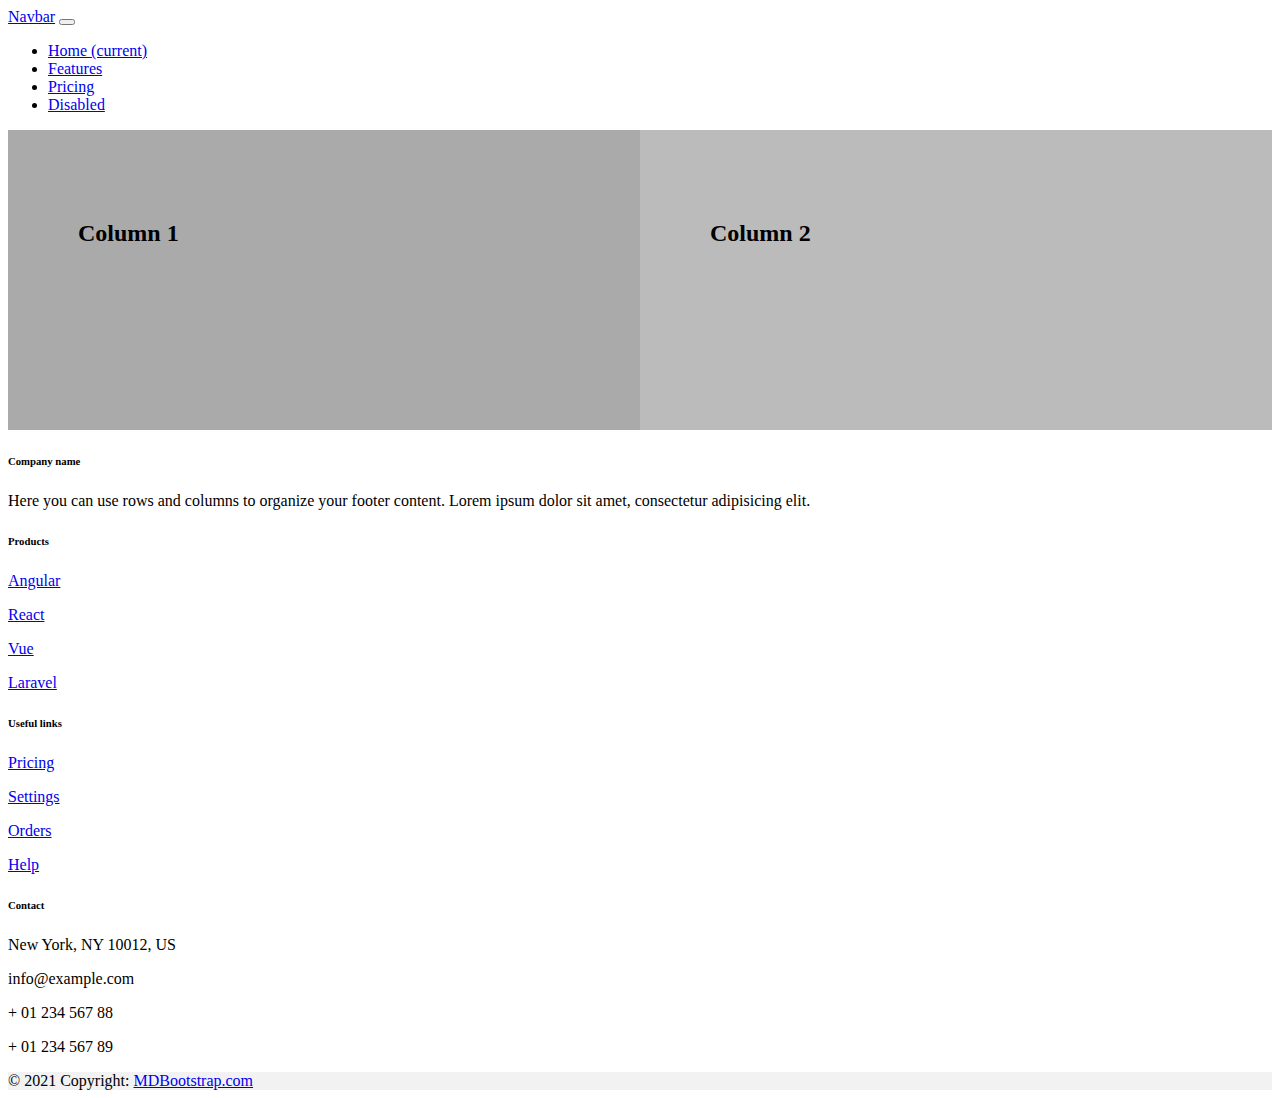
<file: index.html>
<!doctype html>
<html lang="en">
  <head>
    <!-- Required meta tags -->
    <meta charset="utf-8">
    <meta name="viewport" content="width=device-width, initial-scale=1">

    <!-- Bootstrap CSS -->
    <link href="https://cdn.jsdelivr.net/npm/bootstrap@5.1.3/dist/css/bootstrap.min.css" rel="stylesheet" integrity="sha384-1BmE4kWBq78iYhFldvKuhfTAU6auU8tT94WrHftjDbrCEXSU1oBoqyl2QvZ6jIW3" crossorigin="anonymous">
    <link rel="stylesheet" href="./css/style.css">

    <title>Hello, world!</title>
  </head>
  <body>
    
    <nav class="navbar navbar-expand-lg navbar-light bg-light">
      <a class="navbar-brand" href="#">Navbar</a>
      <button class="navbar-toggler" type="button" data-toggle="collapse" data-target="#navbarNav" aria-controls="navbarNav" aria-expanded="false" aria-label="Toggle navigation">
        <span class="navbar-toggler-icon"></span>
      </button>
      <div class="collapse navbar-collapse" id="navbarNav">
        <ul class="navbar-nav">
          <li class="nav-item active">
            <a class="nav-link" href="#">Home <span class="sr-only">(current)</span></a>
          </li>
          <li class="nav-item">
            <a class="nav-link" href="#">Features</a>
          </li>
          <li class="nav-item">
            <a class="nav-link" href="#">Pricing</a>
          </li>
          <li class="nav-item">
            <a class="nav-link disabled" href="#">Disabled</a>
          </li>
        </ul>
      </div>
    </nav>

    <!-- Footer -->
<footer class="text-center text-lg-start bg-light text-muted">
  <!-- Section: Social media -->
    <!-- Left -->
    <div class="row">
      <div class="column" style="background-color:#aaa;">
        <h2>Column 1</h2>
      </div>
      <div class="column" style="background-color:#bbb;">
        <h2>Column 2</h2>
      </div>
    </div>
    <!-- Right -->
    <div>
      <a href="" class="me-4 text-reset">
        <i class="fab fa-facebook-f"></i>
      </a>
      <a href="" class="me-4 text-reset">
        <i class="fab fa-twitter"></i>
      </a>
      <a href="" class="me-4 text-reset">
        <i class="fab fa-google"></i>
      </a>
      <a href="" class="me-4 text-reset">
        <i class="fab fa-instagram"></i>
      </a>
      <a href="" class="me-4 text-reset">
        <i class="fab fa-linkedin"></i>
      </a>
      <a href="" class="me-4 text-reset">
        <i class="fab fa-github"></i>
      </a>
    </div>
    <!-- Right -->
  </section>
  <!-- Section: Social media -->

  <!-- Section: Links  -->
  <section class="">
    <div class="container text-center text-md-start mt-5">
      <!-- Grid row -->
      <div class="row mt-3">
        <!-- Grid column -->
        <div class="col-md-3 col-lg-4 col-xl-3 mx-auto mb-4">
          <!-- Content -->
          <h6 class="text-uppercase fw-bold mb-4">
            <i class="fas fa-gem me-3"></i>Company name
          </h6>
          <p>
            Here you can use rows and columns to organize your footer content. Lorem ipsum
            dolor sit amet, consectetur adipisicing elit.
          </p>
        </div>
        <!-- Grid column -->

        <!-- Grid column -->
        <div class="col-md-2 col-lg-2 col-xl-2 mx-auto mb-4">
          <!-- Links -->
          <h6 class="text-uppercase fw-bold mb-4">
            Products
          </h6>
          <p>
            <a href="#!" class="text-reset">Angular</a>
          </p>
          <p>
            <a href="#!" class="text-reset">React</a>
          </p>
          <p>
            <a href="#!" class="text-reset">Vue</a>
          </p>
          <p>
            <a href="#!" class="text-reset">Laravel</a>
          </p>
        </div>
        <!-- Grid column -->

        <!-- Grid column -->
        <div class="col-md-3 col-lg-2 col-xl-2 mx-auto mb-4">
          <!-- Links -->
          <h6 class="text-uppercase fw-bold mb-4">
            Useful links
          </h6>
          <p>
            <a href="#!" class="text-reset">Pricing</a>
          </p>
          <p>
            <a href="#!" class="text-reset">Settings</a>
          </p>
          <p>
            <a href="#!" class="text-reset">Orders</a>
          </p>
          <p>
            <a href="#!" class="text-reset">Help</a>
          </p>
        </div>
        <!-- Grid column -->

        <!-- Grid column -->
        <div class="col-md-4 col-lg-3 col-xl-3 mx-auto mb-md-0 mb-4">
          <!-- Links -->
          <h6 class="text-uppercase fw-bold mb-4">Contact</h6>
          <p><i class="fas fa-home me-3"></i> New York, NY 10012, US</p>
          <p>
            <i class="fas fa-envelope me-3"></i>
            info@example.com
          </p>
          <p><i class="fas fa-phone me-3"></i> + 01 234 567 88</p>
          <p><i class="fas fa-print me-3"></i> + 01 234 567 89</p>
        </div>
        <!-- Grid column -->
      </div>
      <!-- Grid row -->
    </div>
  </section>
  <!-- Section: Links  -->

  <!-- Copyright -->
  <div class="text-center p-4" style="background-color: rgba(0, 0, 0, 0.05);">
    © 2021 Copyright:
    <a class="text-reset fw-bold" href="https://mdbootstrap.com/">MDBootstrap.com</a>
  </div>
  <!-- Copyright -->
</footer>
<!-- Footer -->
    <!-- Bootstrap JS Bundle with Popper -->
    <script src="https://cdn.jsdelivr.net/npm/bootstrap@5.1.3/dist/js/bootstrap.bundle.min.js" integrity="sha384-ka7Sk0Gln4gmtz2MlQnikT1wXgYsOg+OMhuP+IlRH9sENBO0LRn5q+8nbTov4+1p" crossorigin="anonymous"></script>

  </body>
</html>
</file>
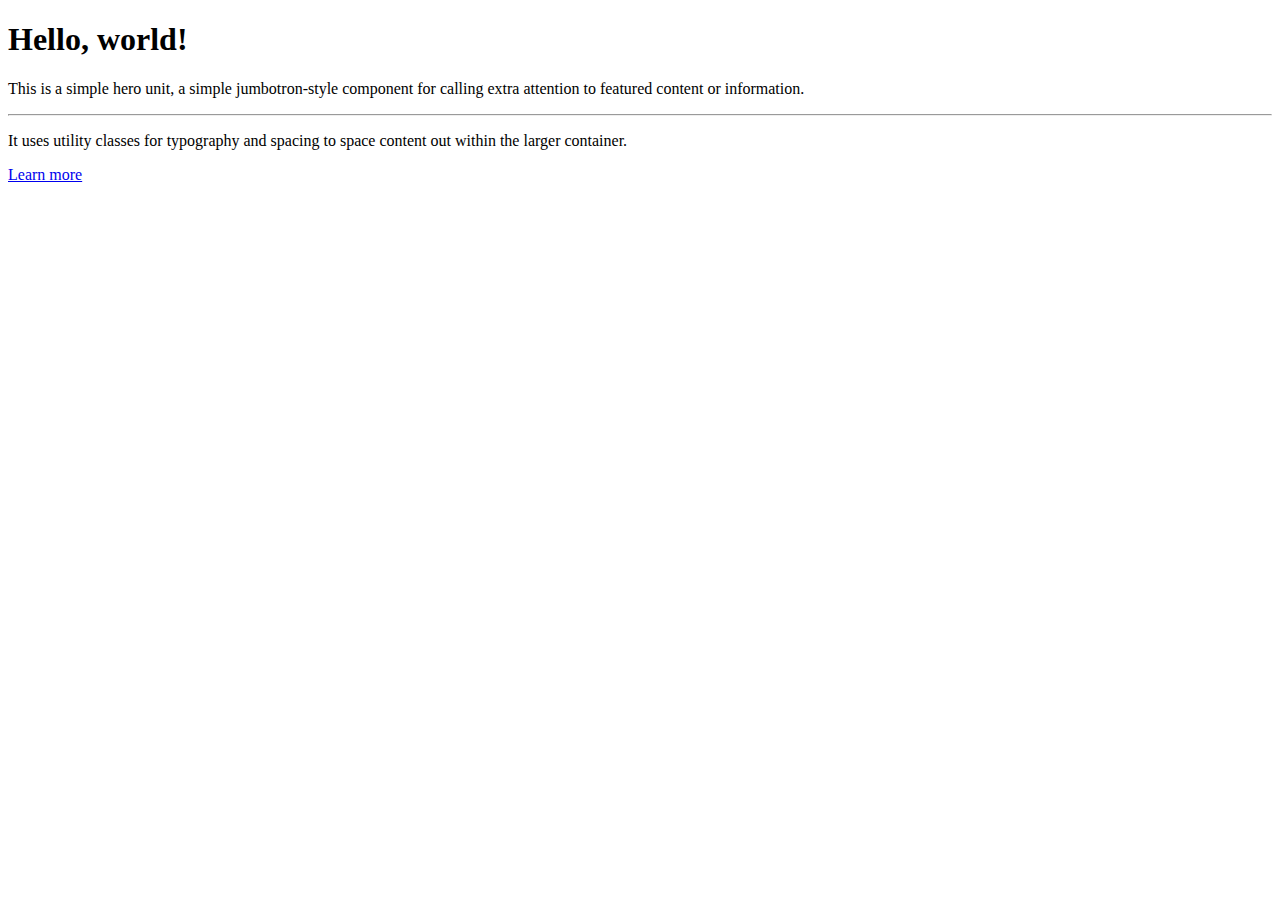
<file: anotherindex.html>
<!DOCTYPE html>
<html lang="en">
<head>
    <meta charset="UTF-8">
    <meta http-equiv="X-UA-Compatible" content="IE=edge">
    <meta name="viewport" content="width=device-width, initial-scale=1.0">
    <title>Document</title>
</head>
<body>
    <div class="jumbotron">
        <h1 class="display-4">Hello, world!</h1>
        <p class="lead">This is a simple hero unit, a simple jumbotron-style component for calling extra attention to featured content or information.</p>
        <hr class="my-4">
        <p>It uses utility classes for typography and spacing to space content out within the larger container.</p>
        <p class="lead">
          <a class="btn btn-primary btn-lg" href="#" role="button">Learn more</a>
        </p>
      </div>
</body>
</html>
</file>
<file: css/style.css>
* {
    box-sizing: border-box;
  }
  
  /* Create two equal columns that floats next to each other */
.column {
    float: left;
    width: 50%;
    padding: 70px;
    height: 300px; /* Should be removed. Only for demonstration */
}
  
  /* Clear floats after the columns */
.row:after {
    content: "";
    display: table;
    clear: both;
}
</file>
